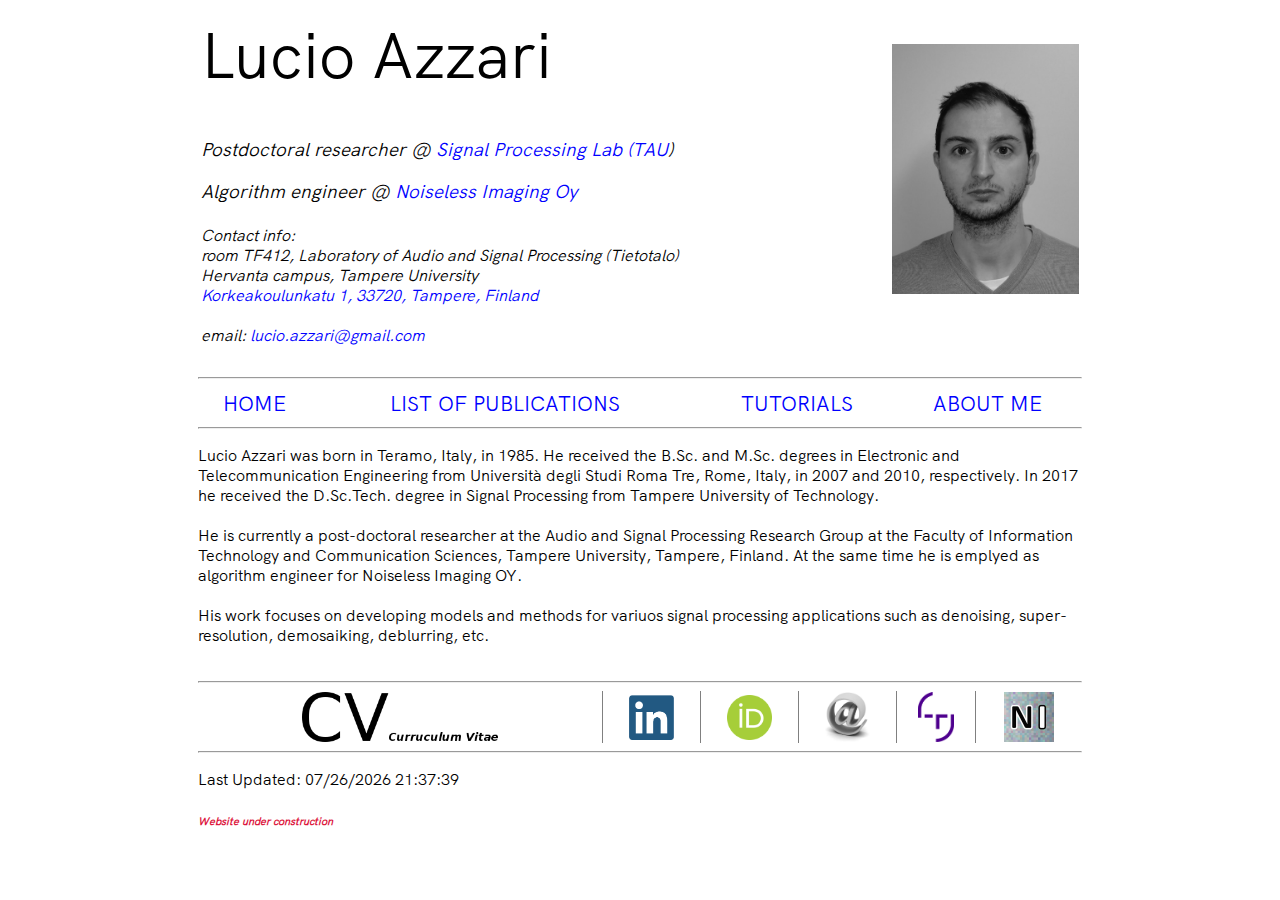
<file: index.html>
<!DOCTYPE html PUBLIC "-//W3C//DTD XHTML 1.0 Transitional//EN"
        "http://www.w3.org/TR/xhtml1/DTD/xhtml1-transitional.dtd">
<html xml:lang="en" xmlns="http://www.w3.org/1999/xhtml">
<head>

    <meta content="text/html; charset=utf-8" http-equiv="Content-Type"/>
    <link href='styles.css' rel='stylesheet' type='text/css'/>

    <title>Lucio's webpage</title></head>
<body>
<div class="big_container">
<table border="0" style="width: 100%;">
    <tbody>
    <tr>
        <th align="left"><h1>Lucio Azzari</h1>
            <h3>
                <i>Postdoctoral researcher @ <a href="https://www.tuni.fi/en/research/audio-and-signal-processing-research-group"
                                      style="text-decoration: none" target="_blank" title="Signal Processing webpage"><i> Signal
                    Processing Lab (<a href="https://www.tuni.fi/en" style="text-decoration: none" target="_blank"
                                       title="TUT webpage">TAU</a>)</i></a></i>

                    <br />
            </h3>

            <h3>
                <i>Algorithm engineer @ <a href="http://www.noiselessimaging.com/"
                                                style="text-decoration: none" target="_blank" title="Noiseless Imaging Oy"><i> Noiseless Imaging Oy</i></a></i>


            </h3>

            <h4>
                <i>Contact info:
                    <br />
                    room TF412, Laboratory of Audio and Signal Processing (Tietotalo)
                    <br />
                    Hervanta campus, Tampere University
                    <a href="https://maps.google.fi/maps?q=Korkeakoulunkatu+1,+33720,+Tampere,+Finland&amp;hl=en&amp;safe=off&amp;hnear=Korkeakoulunkatu+1,+Tampere&amp;gl=fi&amp;t=m&amp;z=15"
                       style="text-decoration: none" target="_blank" title="TUNI on Google Maps">
                        <br />
                        Korkeakoulunkatu 1, 33720, Tampere, Finland</a>
                    <br />
                    <br />
                    email: <a href="mailto:lucio.azzari@gmail.com" style="text-decoration: none" target="_blank"
                              title="Send me an e-mail">lucio.azzari@gmail.com</a>
                </i></h4>
        </th>
        <th align="right">
            <img alt="Tietotalo-Tampere University" height="250" src="images/lucio_bio.jpg"/></th>
    </tr>
    </tbody>
</table>
<hr/>
<table class="menu">
    <tr>
        <th><a href="index.html" title="Home"> HOME</a></th>
        <th><a href="lop.html" title="List of publications"> LIST OF PUBLICATIONS</a></th>
        <th><a href="tutorials.html" title="Tutorials"> TUTORIALS</a></th>
        <th><a href="about.html" title="About me"> ABOUT ME</a></th>
    </tr>
</table>
<hr/>

<p>Lucio Azzari was born in Teramo, Italy, in 1985. He received the
    B.Sc. and M.Sc. degrees in Electronic and Telecommunication Engineering
    from Università degli Studi Roma Tre, Rome, Italy, in 2007 and 2010,
    respectively. In 2017 he received the D.Sc.Tech. degree in Signal Processing from Tampere University of Technology.
    <br />
    <br />
    He is currently a post-doctoral researcher at the Audio and Signal
    Processing Research Group at the Faculty of Information Technology and Communication Sciences,
    Tampere University, Tampere, Finland. At the same time he is emplyed as algorithm engineer for Noiseless Imaging OY.
    <br />
    <br />
    His work focuses on developing models and methods for variuos signal processing applications such as
    denoising, super-resolution, demosaiking, deblurring, etc.
    <br />
    <br />
</p>

<footer>
    <hr/>
    <table border="0" rules="cols" width="100%">
        <tbody>
          <tr>
              <th><a href="material/Lucio_Azzari_Resume.pdf" target="_blank" title="My Curriculum Vitae"><img alt="Lucio Azzari's resume" border="0" height="50"
                                                                                                 src="images/logoCV_2.png"/></a>
              </th>
              <th><a href="http://fi.linkedin.com/pub/lucio-azzari/25/621/702" target="_blank" title="Lucio Azzari@LinkedIn"><img
                      alt="Lucio Azzari@LinkedIn" border="0" height="45" src="images/linkedin_ico_2.png"/></a>
              </th>
              <th><a href="https://orcid.org/0000-0002-9235-2286" target="_blank" title="Lucio Azzari@ORCIDiD"><img
                      alt="Lucio Azzari@ORCIDiD" border="0" height="45" src="images/ORCIDiD_logo.png"/></a>
              </th>
              <th><a href="mailto:lucio.azzari@gmail.com;" target="_blank" title="Send me an e-mail"><img alt="Lucio Azzari's email" height="50"
                                                                                                        src="images/email_logo.jpg"
                                                                                                        style="border: 0px none"/></a>
              </th>
              <th><a href="https://www.tuni.fi/en" target="_blank" title="Tampere University"><img alt="Tampere University's Website'" border="0"
                                                                                                                height="50"
                                                                                                                src="images/TUNI_logo_face.png"/></a>
              </th>
              <th><a href="http://www.noiselessimaging.com/" target="_blank" title="Noiselessimaging Oy"><img alt="Noiseless Imaging's Website'" border="0"
                                                                                                   height="50"
                                                                                                   src="images/nimaging_logo_minimal.png"/></a>
              </th>
          </tr>
        </tbody>
    </table>
    <hr/>
</footer>

<p>
    Last Updated:
    <script type="text/javascript">
        document.write(document.lastModified);
    </script>
</p>

<p>
<h6 class="blink_me">Website under construction</h6>
</p>

</div>
</body>

</html>
</file>
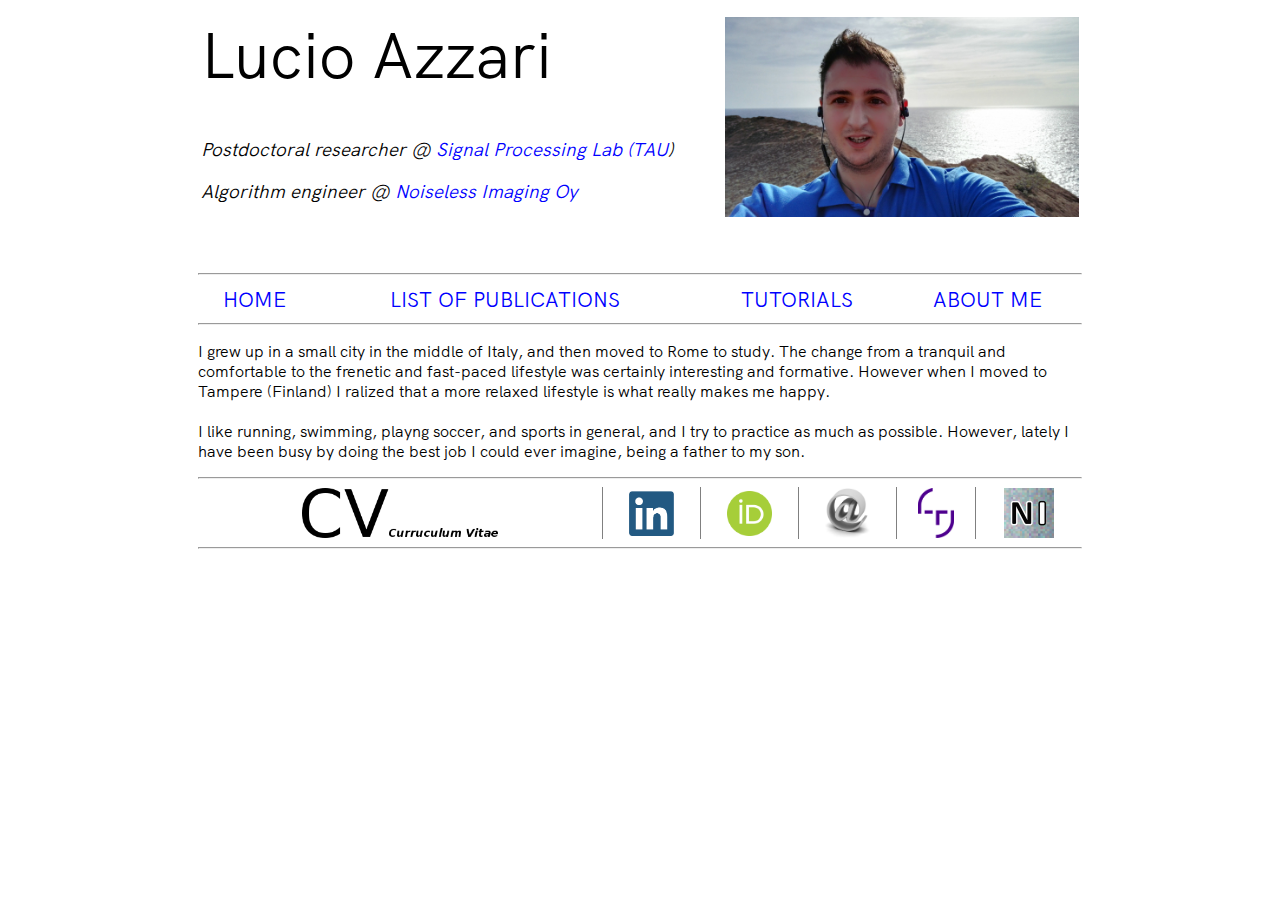
<file: about.html>
<!DOCTYPE html PUBLIC "-//W3C//DTD XHTML 1.0 Transitional//EN"
        "http://www.w3.org/TR/xhtml1/DTD/xhtml1-transitional.dtd">
<html xmlns="http://www.w3.org/1999/xhtml" xml:lang="en">
<head>
    <meta http-equiv="Content-Type" content="text/html; charset=utf-8"/>
    <link href='styles.css' rel='stylesheet' type='text/css'>

    <html>
    <head>

        <title>Lucio's webpage</title>
    </head>

<body>
<div class="big_container">

<table border="0" style="width:100%;">
    <tr>
        <th align="left"><h1>Lucio Azzari</h1>
            <h3>
                <i>Postdoctoral researcher @ <a href="https://www.tuni.fi/en/research/audio-and-signal-processing-research-group"
                                                style="text-decoration: none" target="_blank" title="Signal Processing webpage"><i> Signal
                    Processing Lab (<a href="https://www.tuni.fi/en" style="text-decoration: none" target="_blank"
                                       title="TUT webpage">TAU</a>)</i></a></i>

                <br />
            </h3>

            <h3>
                <i>Algorithm engineer @ <a href="http://www.noiselessimaging.com/"
                                           style="text-decoration: none" target="_blank" title="Noiseless Imaging Oy"><i> Noiseless Imaging Oy</i></a></i>

                <br />
            </h3>
            </br>
            </br>
        </th>
        <th align="right">
            <img src="images/IMG_20161230_102914.jpg" height="200" alt="Tietotalo-Tampere University of Technology"></th>
    </tr>
</table>

<hr/>
<table class="menu">
    <tr>
      <th><a href="index.html" title="Home"> HOME</a></th>
      <th><a href="lop.html" title="List of publications"> LIST OF PUBLICATIONS</a></th>
      <th><a href="tutorials.html" title="Tutorials"> TUTORIALS</a></th>
      <th><a href="about.html" title="About me"> ABOUT ME</a></th>
    </tr>
</table>
<hr/>


<p>
    I grew up in a small city in the middle of Italy, and then moved to Rome to study.
    The change from a tranquil and comfortable to the frenetic and fast-paced lifestyle was certainly interesting and formative.
    However when I moved to Tampere (Finland) I ralized that a more relaxed lifestyle is what really makes me happy.
    <br />
    <br />
    I like running, swimming, playng soccer, and sports in general, and I try to practice as much as possible.
    However, lately I have been busy by doing the best job I could ever imagine, being a father to my son.
</p>

<footer>
    <hr/>
    <table border="0" rules="cols" width="100%">
        <tbody>
          <tr>
              <th><a href="material/Lucio_Azzari_Resume.pdf" target="_blank" title="My Curriculum Vitae"><img alt="Lucio Azzari's resume" border="0" height="50"
                                                                                                 src="images/logoCV_2.png"/></a>
              </th>
              <th><a href="http://fi.linkedin.com/pub/lucio-azzari/25/621/702" target="_blank" title="Lucio Azzari@LinkedIn"><img
                      alt="Lucio Azzari@LinkedIn" border="0" height="45" src="images/linkedin_ico_2.png"/></a>
              </th>
              <th><a href="https://orcid.org/0000-0002-9235-2286" target="_blank" title="Lucio Azzari@ORCIDiD"><img
                      alt="Lucio Azzari@ORCIDiD" border="0" height="45" src="images/ORCIDiD_logo.png"/></a>
              </th>
              <th><a href="mailto:lucio.azzari@gmail.com;" target="_blank" title="Send me an e-mail"><img alt="Lucio Azzari's email" height="50"
                                                                                                        src="images/email_logo.jpg"
                                                                                                        style="border: 0px none"/></a>
              </th>
              <th><a href="https://www.tuni.fi/en" target="_blank" title="Tampere University"><img alt="Tampere University's Website'" border="0"
                                                                                                                height="50"
                                                                                                                src="images/TUNI_logo_face.png"/></a>
              </th>
              <th><a href="http://www.noiselessimaging.com/" target="_blank" title="Noiselessimaging Oy"><img alt="Noiseless Imaging's Website'" border="0"
                                                                                                   height="50"
                                                                                                   src="images/nimaging_logo_minimal.png"/></a>
              </th>
          </tr>
        </tbody>
    </table>
    <hr/>
</footer>

</div>

</body>
</html>
</file>
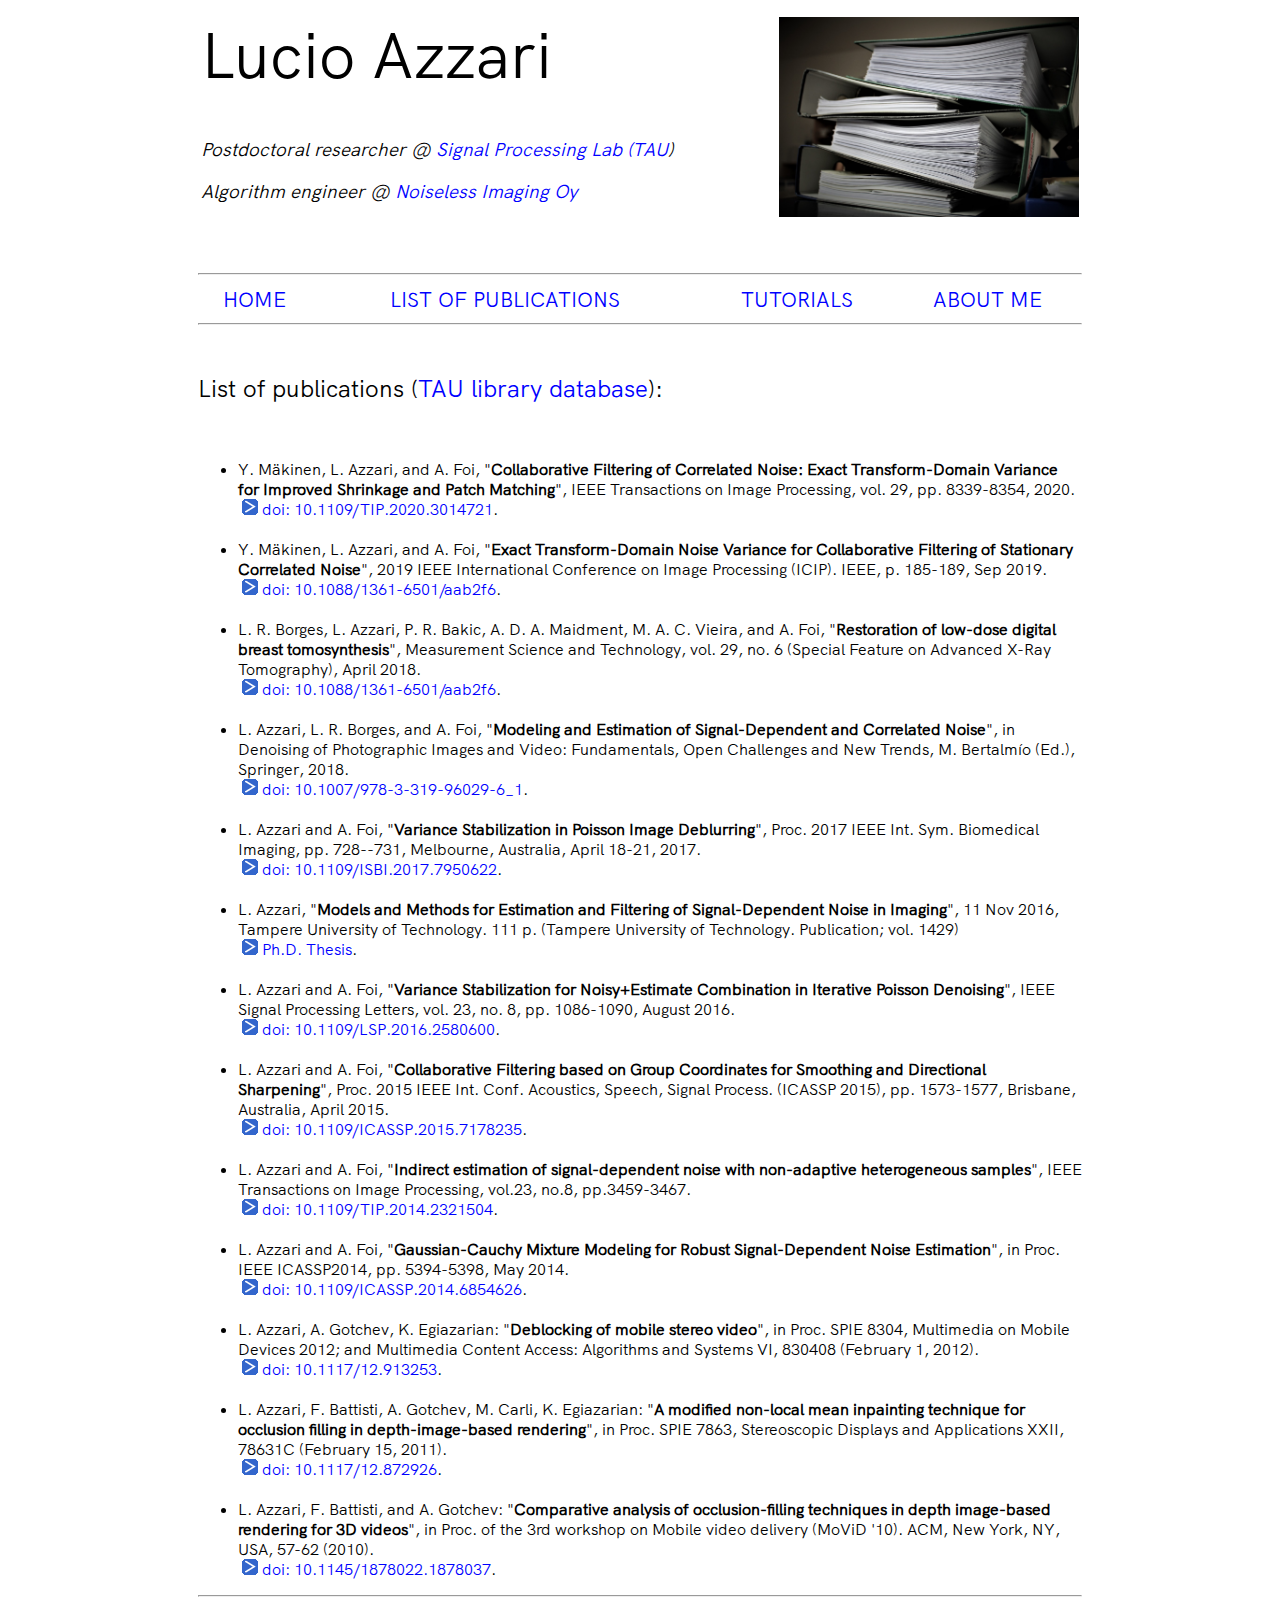
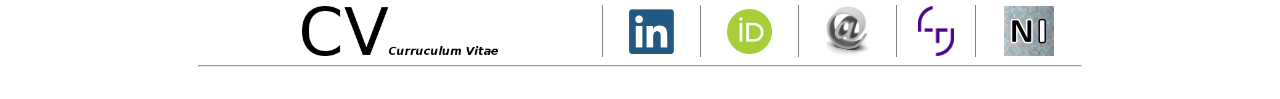
<file: lop.html>
<!DOCTYPE html PUBLIC "-//W3C//DTD XHTML 1.0 Transitional//EN"
        "http://www.w3.org/TR/xhtml1/DTD/xhtml1-transitional.dtd">
<html xmlns="http://www.w3.org/1999/xhtml" xmlns="http://www.w3.org/1999/html" xml:lang="en">
<head>
    <meta http-equiv="Content-Type" content="text/html; charset=utf-8"/>
    <link href='styles.css' rel='stylesheet' type='text/css'>

    <html>
    <head>


        <title>Lucio's webpage</title>
    </head>

<body>
<div class="big_container">

<table border="0" style="width:100%;">
    <tr>
        <th align="left"><h1>Lucio Azzari</h1>
            <h3>
                <i>Postdoctoral researcher @ <a href="https://www.tuni.fi/en/research/audio-and-signal-processing-research-group"
                                                style="text-decoration: none" target="_blank" title="Signal Processing webpage"><i> Signal
                    Processing Lab (<a href="https://www.tuni.fi/en" style="text-decoration: none" target="_blank"
                                       title="TUT webpage">TAU</a>)</i></a></i>

                <br />
            </h3>

            <h3>
                <i>Algorithm engineer @ <a href="http://www.noiselessimaging.com/"
                                           style="text-decoration: none" target="_blank" title="Noiseless Imaging Oy"><i> Noiseless Imaging Oy</i></a></i>

                <br />
            </h3>
            </br>
            </br>
        </th>

        <th align="right">
            <img src="images/research_2.jpg" height="200"></th>
    </tr>
</table>


<hr/>
<table class="menu">
    <tr>
      <th><a href="index.html" title="Home"> HOME</a></th>
      <th><a href="lop.html" title="List of publications"> LIST OF PUBLICATIONS</a></th>
      <th><a href="tutorials.html" title="Tutorials"> TUTORIALS</a></th>
      <th><a href="about.html" title="About me"> ABOUT ME</a></th>
    </tr>
</table>
<hr/>

</br>
<h2>
    List of publications (<a
        href="https://tutcris.tut.fi/portal/en/persons/lucio-azzari(1414bbfa-502d-499c-86c2-a0ebb0149f5b)/publications.html"
        target="_blank" title="webpage">TAU library database</a>):
</h2>

</br>
<ul>
    <li>
        Y. Mäkinen, L. Azzari, and A. Foi, "<b>Collaborative Filtering of Correlated Noise: Exact Transform-Domain Variance for Improved Shrinkage and Patch Matching</b>", IEEE Transactions on Image Processing, vol. 29, pp. 8339-8354, 2020.
        </br>
        <img src="images/doi-icon16.png" alt="DOI" border="0" hspace="4"><a
            href="http://doi.org/10.1109/TIP.2020.3014721" target="_blank"
            title="webpage">doi: 10.1109/TIP.2020.3014721</a>.
    </li>
    <br />
  <li>
      Y. Mäkinen, L. Azzari, and A. Foi, "<b>Exact Transform-Domain Noise Variance for Collaborative Filtering of Stationary Correlated Noise</b>",
       2019 IEEE International Conference on Image Processing (ICIP). IEEE, p. 185-189, Sep 2019.
      </br>
      <img src="images/doi-icon16.png" alt="DOI" border="0" hspace="4"><a
          href="http://doi.org/10.1109/ICIP.2019.8802964" target="_blank"
          title="webpage">doi: 10.1088/1361-6501/aab2f6</a>.
  </li>
  <br />
    <li>
        L. R. Borges, L. Azzari, P. R. Bakic, A. D. A. Maidment, M. A. C. Vieira, and A. Foi, "<b>Restoration of low-dose digital breast tomosynthesis</b>",
        Measurement Science and Technology, vol. 29, no. 6 (Special Feature on Advanced X-Ray Tomography), April 2018.
        </br>
        <img src="images/doi-icon16.png" alt="DOI" border="0" hspace="4"><a
            href="http://doi.org/10.1088/1361-6501/aab2f6" target="_blank"
            title="webpage">doi: 10.1088/1361-6501/aab2f6</a>.
    </li>
    <br />
    <li>
        L. Azzari, L. R. Borges, and A. Foi, "<b>Modeling and Estimation of Signal-Dependent and Correlated Noise</b>",
        in Denoising of Photographic Images and Video: Fundamentals, Open Challenges and New Trends, M. Bertalmío (Ed.), Springer, 2018.
        </br>
        <img src="images/doi-icon16.png" alt="DOI" border="0" hspace="4"><a
            href="https://doi.org/10.1007/978-3-319-96029-6_1" target="_blank"
            title="webpage">doi: 10.1007/978-3-319-96029-6_1</a>.
    </li>
    <br />
    <li>
        L. Azzari and A. Foi, "<b>Variance Stabilization in Poisson Image Deblurring</b>", Proc. 2017 IEEE Int. Sym. Biomedical Imaging, pp. 728--731, Melbourne, Australia, April 18-21, 2017.
        </br>
        <img src="images/doi-icon16.png" alt="DOI" border="0" hspace="4"><a
            href="https://doi.org/10.1109/ISBI.2017.7950622" target="_blank"
            title="webpage">doi: 10.1109/ISBI.2017.7950622</a>.
    </li>
    <br />
    <li>
        L. Azzari, "<b>Models and Methods for Estimation and Filtering of Signal-Dependent Noise in Imaging</b>",
        11 Nov 2016, Tampere University of Technology. 111 p. (Tampere University of Technology. Publication; vol. 1429)
        </br>
        <img src="images/doi-icon16.png" alt="DOI" border="0" hspace="4"><a
            href="http://urn.fi/URN:ISBN:978-952-15-3887-2" target="_blank"
            title="webpage">Ph.D. Thesis</a>.
    </li>
    <br />
    <li>
        L. Azzari and A. Foi, "<b>Variance Stabilization for Noisy+Estimate Combination in Iterative Poisson Denoising</b>",
        IEEE Signal Processing Letters, vol. 23, no. 8, pp. 1086-1090, August 2016.
        </br>
        <img src="images/doi-icon16.png" alt="DOI" border="0" hspace="4"><a
            href="http://doi.org/10.1109/LSP.2016.2580600" target="_blank"
            title="webpage">doi: 10.1109/LSP.2016.2580600</a>.
    </li>
    <br />
    <li>
        L. Azzari and A. Foi, "<b>Collaborative Filtering based on Group Coordinates for Smoothing and Directional Sharpening</b>",
        Proc. 2015 IEEE Int. Conf. Acoustics, Speech, Signal Process. (ICASSP 2015), pp. 1573-1577, Brisbane, Australia, April 2015.
        </br>
        <img src="images/doi-icon16.png" alt="DOI" border="0" hspace="4"><a
            href="http://doi.org/10.1109/ICASSP.2015.7178235" target="_blank"
            title="webpage">doi: 10.1109/ICASSP.2015.7178235</a>.
    </li>
    <br />
    <li>
        L. Azzari and A. Foi, "<b>Indirect estimation of signal-dependent noise with
        non-adaptive heterogeneous samples</b>", IEEE Transactions on Image Processing, vol.23, no.8, pp.3459-3467.
        </br>
        <img src="images/doi-icon16.png" alt="DOI" border="0" hspace="4"><a
            href="http://doi.org/10.1109/TIP.2014.2321504" target="_blank"
            title="webpage">doi: 10.1109/TIP.2014.2321504</a>.
    </li>
    <br />
    <li>
        L. Azzari and A. Foi, "<b>Gaussian-Cauchy Mixture Modeling for Robust Signal-Dependent Noise Estimation</b>", in
        Proc. IEEE ICASSP2014, pp. 5394-5398, May 2014.
        </br>
        <img src="images/doi-icon16.png" alt="DOI" border="0" hspace="4"><a
            href="https://doi.org/10.1109/ICASSP.2014.6854626" target="_blank"
            title="webpage">doi: 10.1109/ICASSP.2014.6854626</a>.
    </li>
    <br />
    <li>
        L. Azzari, A. Gotchev, K. Egiazarian: "<b>Deblocking of mobile stereo video</b>", in Proc. SPIE 8304,
        Multimedia on Mobile Devices 2012; and Multimedia Content Access: Algorithms and Systems VI, 830408 (February 1,
        2012).
        </br>
        <img src="images/doi-icon16.png" alt="DOI" border="0" hspace="4"><a
            href="http://proceedings.spiedigitallibrary.org/proceeding.aspx?articleid=1284614" target="_blank"
            title="webpage">doi: 10.1117/12.913253</a>.
    </li>
    </br>
    <li>
        L. Azzari, F. Battisti, A. Gotchev, M. Carli, K. Egiazarian: "<b>A modified non-local mean
        inpainting technique for occlusion filling in depth-image-based rendering</b>", in Proc. SPIE 7863, Stereoscopic
        Displays and Applications XXII, 78631C (February 15, 2011).
        </br>
        <img src="images/doi-icon16.png" alt="DOI" border="0" hspace="4"><a
            href="http://proceedings.spiedigitallibrary.org/proceeding.aspx?articleid=1348302" target="_blank"
            title="webpage">doi: 10.1117/12.872926</a>.
    </li>
    </br>
    <li>
        L. Azzari, F. Battisti, and A. Gotchev: "<b>Comparative analysis of occlusion-filling techniques in
        depth image-based rendering for 3D videos</b>", in Proc. of the 3rd workshop on Mobile video delivery (MoViD
        '10). ACM, New York, NY, USA, 57-62 (2010).
        </br>
        <img src="images/doi-icon16.png" alt="DOI" border="0" hspace="4"><a href="http://doi.acm.org/10.1145/1878022.1878037"
                                                                            target="_blank" title="webpage">doi:
        10.1145/1878022.1878037</a>.
    </li>
</ul>

<footer>
    <hr/>
    <table border="0" rules="cols" width="100%">
        <tbody>
          <tr>
              <th><a href="material/Lucio_Azzari_Resume.pdf" target="_blank" title="My Curriculum Vitae"><img alt="Lucio Azzari's resume" border="0" height="50"
                                                                                                 src="images/logoCV_2.png"/></a>
              </th>
              <th><a href="http://fi.linkedin.com/pub/lucio-azzari/25/621/702" target="_blank" title="Lucio Azzari@LinkedIn"><img
                      alt="Lucio Azzari@LinkedIn" border="0" height="45" src="images/linkedin_ico_2.png"/></a>
              </th>
              <th><a href="https://orcid.org/0000-0002-9235-2286" target="_blank" title="Lucio Azzari@ORCIDiD"><img
                      alt="Lucio Azzari@ORCIDiD" border="0" height="45" src="images/ORCIDiD_logo.png"/></a>
              </th>
              <th><a href="mailto:lucio.azzari@gmail.com;" target="_blank" title="Send me an e-mail"><img alt="Lucio Azzari's email" height="50"
                                                                                                        src="images/email_logo.jpg"
                                                                                                        style="border: 0px none"/></a>
              </th>
              <th><a href="https://www.tuni.fi/en" target="_blank" title="Tampere University"><img alt="Tampere University's Website'" border="0"
                                                                                                                height="50"
                                                                                                                src="images/TUNI_logo_face.png"/></a>
              </th>
              <th><a href="http://www.noiselessimaging.com/" target="_blank" title="Noiselessimaging Oy"><img alt="Noiseless Imaging's Website'" border="0"
                                                                                                   height="50"
                                                                                                   src="images/nimaging_logo_minimal.png"/></a>
              </th>
          </tr>
        </tbody>
    </table>
    <hr/>
</footer>
</div>
</body>
</html>
</file>
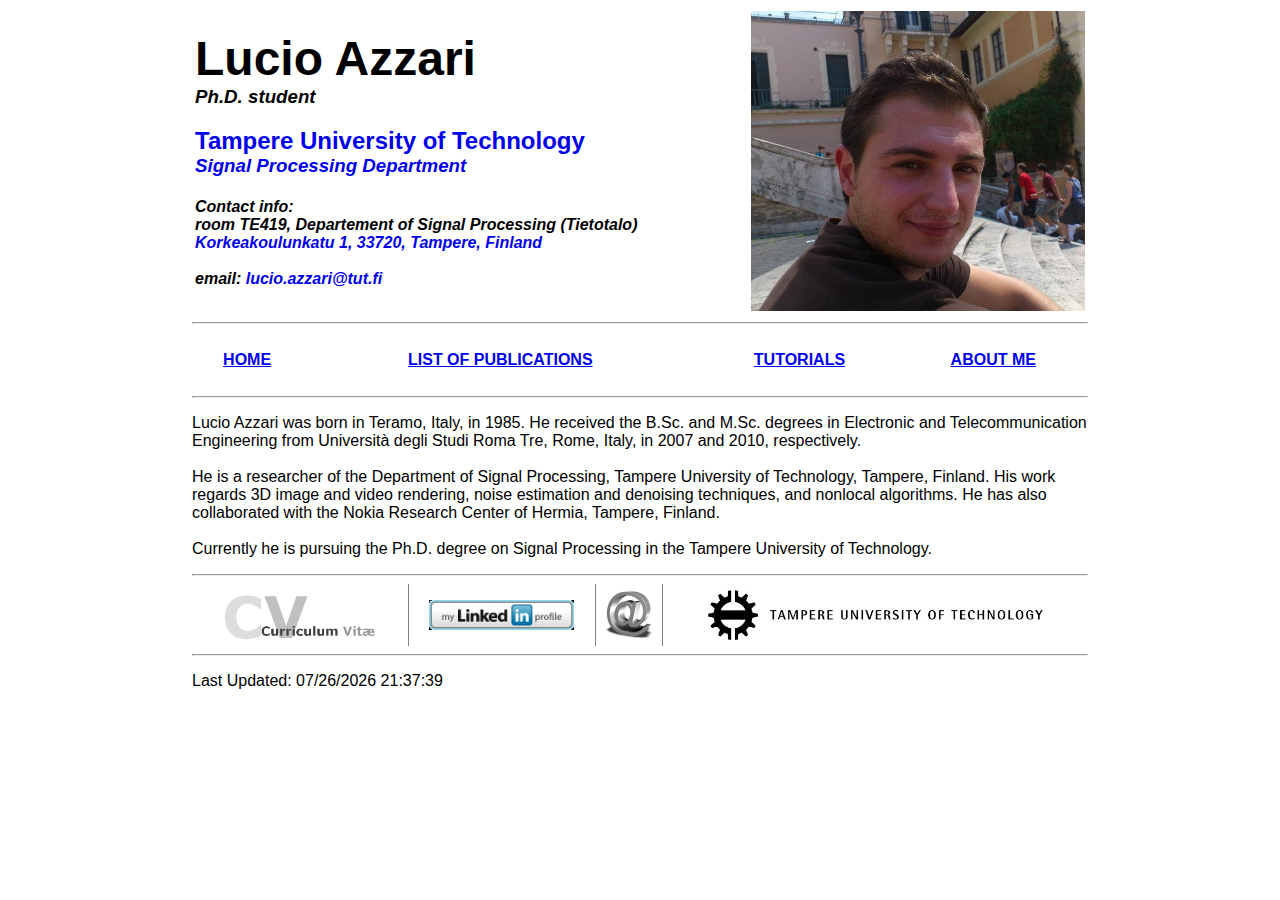
<file: Lucio webpage - Home.html>
<!DOCTYPE html PUBLIC "-//W3C//DTD XHTML 1.0 Transitional//EN" "http://www.w3.org/TR/xhtml1/DTD/xhtml1-transitional.dtd">
<html xmlns="http://www.w3.org/1999/xhtml" xml:lang="en"><head>

<meta http-equiv="Content-Type" content="text/html; charset=utf-8" />
<link href="http://fonts.googleapis.com/css?family=Raleway:200,300" rel="stylesheet" />


<style type="text/css">

@font-face {
    font-family: 'wf_segoe-ui_light';
    src: url('http://i.s-microsoft.com/fonts/segoe-ui/west-european/light/latest.eot');
    src: url('http://i.s-microsoft.com/fonts/segoe-ui/west-european/light/latest.eot?#iefix') format('embedded-opentype'),url('http://i.s-microsoft.com/fonts/segoe-ui/west-european/light/latest.woff') format('woff'),url('http://i.s-microsoft.com/fonts/segoe-ui/west-european/light/latest.ttf') format('truetype'),url('http://i.s-microsoft.com/fonts/segoe-ui/west-european/light/latest.svg#web') format('svg');
    font-weight: normal;
    font-style: normal;
}
h1,h2,h3,h4,h5,h6,h7,p{font-family:"wf_segoe-ui_light", sans-serif;} 
body {
		margin-right: 15%;
		margin-left: 15%;
		background-color:#FFFFFF;
	}



</style>
<title>Lucio's webpage at Tampere University of Technology</title></head>
<body>

<table style="width: 100%;" border="0">
<tbody><tr>
<th align="left"><h3><font size="7">Lucio Azzari</font> 
<br>
<i>Ph.D. student</i>
</h3>
<h3>
<font size="5"><a href="http://www.tut.fi/en/" target="_blank" style="text-decoration: none;" title="TUT webpage"> Tampere University of Technology</a>
<br>
</font><a href="http://www.tut.fi/en/about-tut/departments/signal-processing/" target="_blank" style="text-decoration: none;" title="Signal Processing webpage"><i> Signal Processing Department</i></a>
      </h3>

<h4>
<i>Contact info:
<br>
room TE419, Departement of Signal Processing (Tietotalo)
<a href="https://maps.google.fi/maps?q=Korkeakoulunkatu+1,+33720,+Tampere,+Finland&amp;hl=en&amp;safe=off&amp;hnear=Korkeakoulunkatu+1,+Tampere&amp;gl=fi&amp;t=m&amp;z=15" target="_blank" style="text-decoration: none;" title="TUT on Google Maps">
<br>
Korkeakoulunkatu 1, 33720, Tampere, Finland</a>
<br>
<br>
email: <a href="mailto:lucio.azzari@tut.fi;" target="_blank;" title="Send me an e-mail" style="text-decoration: none;">lucio.azzari@tut.fi
</i></h4>
</th>
<th align="right">
<img src="mia2.jpg" alt="Tietotalo-Tampere University of Technology" height="300" /></th>
</tr>
</tbody></table>
<hr />
<table border="0" width="100%">
<tbody><tr>
<th><p><a href="Lucio%20webpage%20-%20Home.html" title="Home"> HOME</a></p>
</th><th><p><a href="Lucio%20webpage%20-%20List%20of%20publications.html" title="List of publications"> LIST OF PUBLICATIONS</a></p>
</th><th><p><a href="Lucio%20webpage%20-%20Tutorials.html" title="Tutorials"> TUTORIALS</a></p>
</th><th><p><a href="Lucio%20webpage%20-%20About.html" title="About me"> ABOUT ME</a></p>
</th></tr>
</tbody></table>
<hr />


<p>Lucio Azzari was born in Teramo, Italy, in 1985. He received the
B.Sc. and M.Sc. degrees in Electronic and Telecommunication Engineering
from Università degli Studi Roma Tre, Rome, Italy, in 2007 and 2010,
respectively.
<br>
<br>
He is a researcher of the Department of Signal Processing,
Tampere University of Technology, Tampere, Finland. His work regards 3D
image and video rendering, noise estimation and denoising techniques,
and nonlocal algorithms. He has also collaborated with the Nokia
Research Center of Hermia, Tampere, Finland.
<br>
<br>
Currently he is pursuing the Ph.D. degree on Signal Processing in the Tampere University of Technology.
</p>

<hr />
<table border="0" rules="cols" width="100%">
<tbody><tr>
<th><a href="CV_Lucio_Azzari.pdf" target="_blank" title="My Curriculum Vitae"><img src="logoCV.jpg" border="0" height="60" /></a>
</th><th><a href="http://fi.linkedin.com/pub/lucio-azzari/25/621/702" target="_blank;" title="Lucio Azzari@LinkedIn"><img src="linkedin_ico.png" alt="Lucio Azzari@LinkedIn" border="0" height="30" /></a>
</th><th><a href="mailto:lucio.azzari@tut.fi;" target="_blank;" title="Send me an e-mail"><img src="email_logo.jpg" style="border: 0px none ;" height="50" /></a>
</th><th><a href="http://www.tut.fi/en/" target="_blank" title="Tampere University of Technology"><img src="tut2.jpg" border="0" height="50" /></a>
</th></tr>
</tbody></table>
<hr />

<p>
Last Updated:
<script>
document.write(document.lastModified);
</script>
</p>
</body>

</html>
</file>
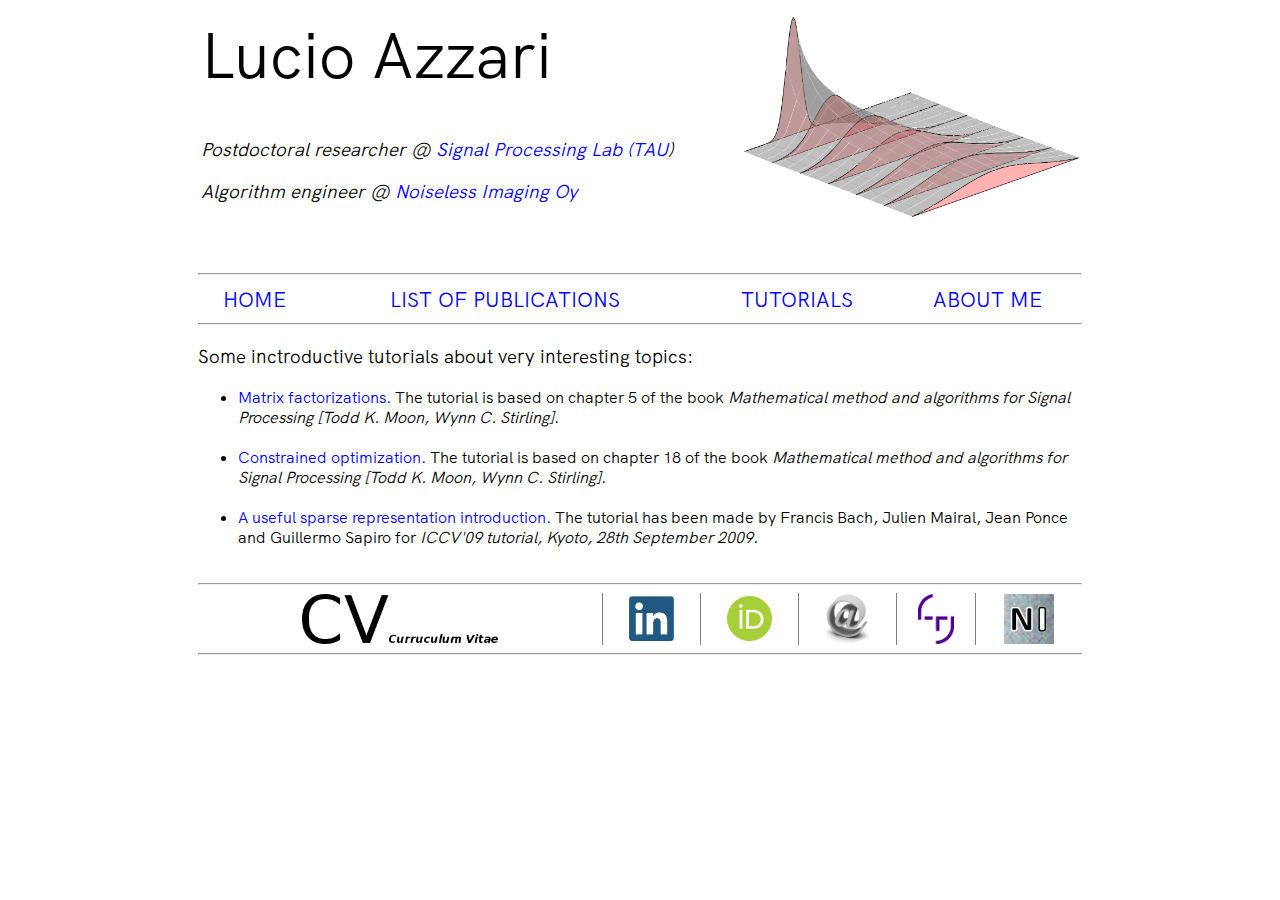
<file: tutorials.html>
<!DOCTYPE html PUBLIC "-//W3C//DTD XHTML 1.0 Transitional//EN"
        "http://www.w3.org/TR/xhtml1/DTD/xhtml1-transitional.dtd">
<html xmlns="http://www.w3.org/1999/xhtml" xml:lang="en">
<head>
    <meta http-equiv="Content-Type" content="text/html; charset=utf-8"/>
    <link href='styles.css' rel='stylesheet' type='text/css'>


    <html>
    <head>

        <title>Lucio's webpage</title>
    </head>

<body>
<div class="big_container">

<table border="0" style="width:100%;">
    <tr>
        <th align="left"><h1>Lucio Azzari</h1>
            <h3>
                <i>Postdoctoral researcher @ <a href="https://www.tuni.fi/en/research/audio-and-signal-processing-research-group"
                                                style="text-decoration: none" target="_blank" title="Signal Processing webpage"><i> Signal
                    Processing Lab (<a href="https://www.tuni.fi/en" style="text-decoration: none" target="_blank"
                                       title="TUT webpage">TAU</a>)</i></a></i>

                <br />
            </h3>

            <h3>
                <i>Algorithm engineer @ <a href="http://www.noiselessimaging.com/"
                                           style="text-decoration: none" target="_blank" title="Noiseless Imaging Oy"><i> Noiseless Imaging Oy</i></a></i>

                <br />
            </h3>
            </br>
            </br>
        </th>
        <th align="right">
            <img src="images/turorials_2.png" height="200"></th>
    </tr>
</table>


<hr/>
<table class="menu">
    <tr>
      <th><a href="index.html" title="Home"> HOME</a></th>
      <th><a href="lop.html" title="List of publications"> LIST OF PUBLICATIONS</a></th>
      <th><a href="tutorials.html" title="Tutorials"> TUTORIALS</a></th>
      <th><a href="about.html" title="About me"> ABOUT ME</a></th>
    </tr>
</table>
<hr/>

<h3>
    Some inctroductive tutorials about very interesting topics:
</h3>


<ul>
    <li>
        <a href="Chapter 5.pdf" target="_blank" style="text-decoration:none" title="Matrix factorizations"> Matrix
            factorizations.</a> The tutorial is based on chapter 5 of the book <i>Mathematical method and algorithms for
        Signal Processing [Todd K. Moon, Wynn C. Stirling]</i>.
    </li>
    </br>
    <li>
        <a href="Chapter 18.pdf" target="_blank" style="text-decoration:none" title="Constrained optimization">
            Constrained optimization.</a> The tutorial is based on chapter 18 of the book <i>Mathematical method and
        algorithms for Signal Processing [Todd K. Moon, Wynn C. Stirling]</i>.
    </li>
    </br>
    <li>
        <a href="tuto_part_sparse.pdf" target="_blank" style="text-decoration:none" title="Sparse representation"> A
            useful sparse representation introduction.</a> The tutorial has been made by Francis Bach, Julien Mairal,
        Jean Ponce and Guillermo Sapiro for <i>ICCV'09 tutorial, Kyoto, 28th September 2009</i>.
    </li>
    </br>

</ul>

<footer>
    <hr/>
    <table border="0" rules="cols" width="100%">
        <tbody>
          <tr>
              <th><a href="material/Lucio_Azzari_Resume.pdf" target="_blank" title="My Curriculum Vitae"><img alt="Lucio Azzari's resume" border="0" height="50"
                                                                                                 src="images/logoCV_2.png"/></a>
              </th>
              <th><a href="http://fi.linkedin.com/pub/lucio-azzari/25/621/702" target="_blank" title="Lucio Azzari@LinkedIn"><img
                      alt="Lucio Azzari@LinkedIn" border="0" height="45" src="images/linkedin_ico_2.png"/></a>
              </th>
              <th><a href="https://orcid.org/0000-0002-9235-2286" target="_blank" title="Lucio Azzari@ORCIDiD"><img
                      alt="Lucio Azzari@ORCIDiD" border="0" height="45" src="images/ORCIDiD_logo.png"/></a>
              </th>
              <th><a href="mailto:lucio.azzari@gmail.com;" target="_blank" title="Send me an e-mail"><img alt="Lucio Azzari's email" height="50"
                                                                                                        src="images/email_logo.jpg"
                                                                                                        style="border: 0px none"/></a>
              </th>
              <th><a href="https://www.tuni.fi/en" target="_blank" title="Tampere University"><img alt="Tampere University's Website'" border="0"
                                                                                                                height="50"
                                                                                                                src="images/TUNI_logo_face.png"/></a>
              </th>
              <th><a href="http://www.noiselessimaging.com/" target="_blank" title="Noiselessimaging Oy"><img alt="Noiseless Imaging's Website'" border="0"
                                                                                                   height="50"
                                                                                                   src="images/nimaging_logo_minimal.png"/></a>
              </th>
          </tr>
        </tbody>
    </table>
    <hr/>
</footer>

</div>

</body>
</html>
</file>
<file: styles.css>
body {
  font-family: testfont;
    background-color: #FFFFFF;
    min-width: 720px;
}

@font-face {
    font-family: testfont;
    src: url("hk-grotesk/HKGrotesk-Regular.otf") format("opentype");
}

.big_container{
    margin-top: -40px;
    margin-right: 15%;
    margin-left: 15%;
}

h1 {
    font-size: 4em;
    font-weight: normal;
}

a {
    text-decoration: none;
}

h2,h3,h4,table,p,a,li,ul{
    font-weight: normal;
    max-height: 999999px;
}

h6{
    font-style: italic;
    color: crimson;

}

table.menu {
    font-size: 1.3em;
    width: 100%;
}

a:link { color: #00f; }
a:visited { color: #009; }
a:hover { color: #06f; }
a:active { color: #0cf; }

@media screen and (max-width: 980px)  {
    .big_container{
        margin-right: 0px;
        margin-left: 0px;
    }
}

.blink_me {
    animation: blinker 1s linear infinite;
}

@keyframes blinker {
    50% { opacity: 0; }
}
</file>
